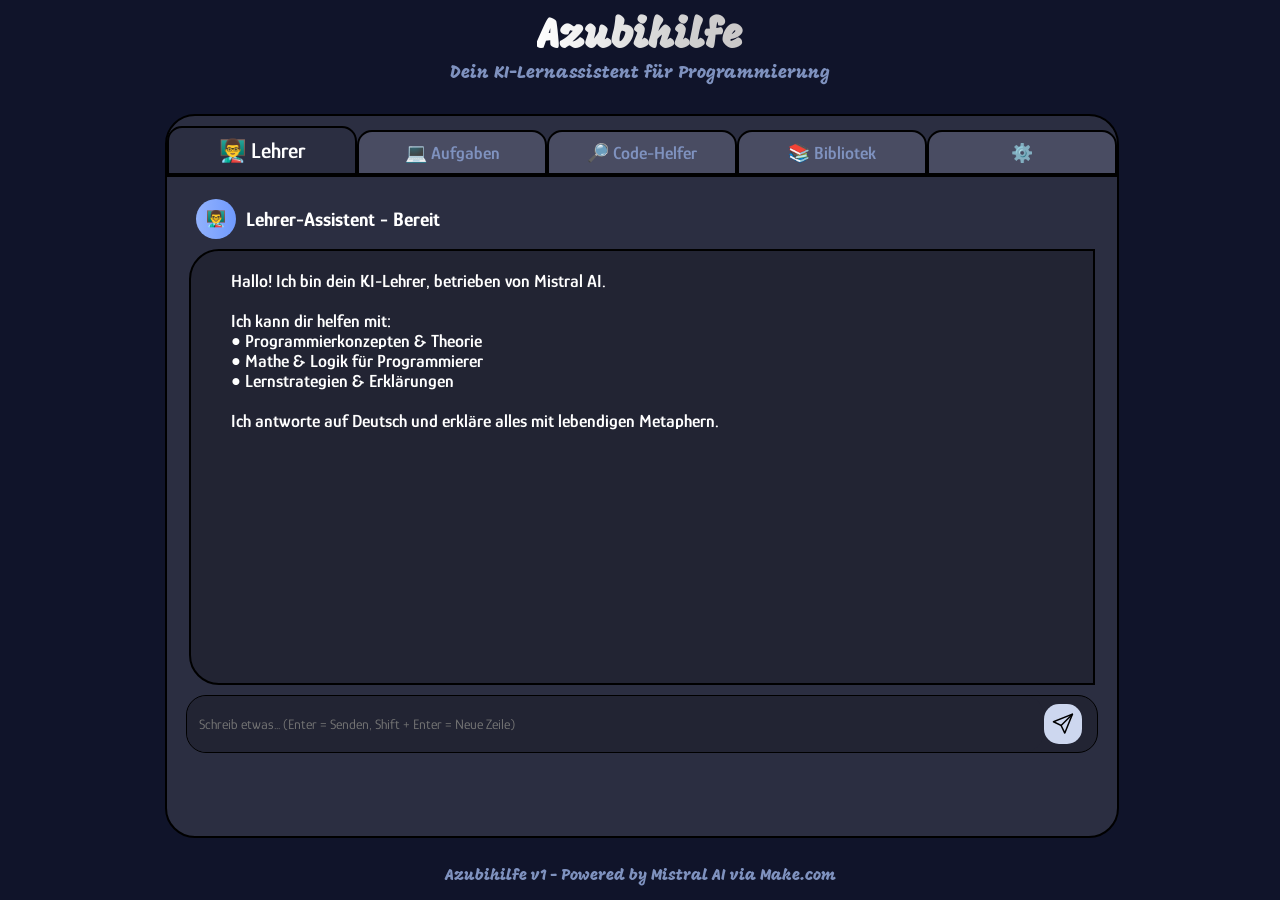
<file: index.html>
<!DOCTYPE html>
<html lang="en">

<head>
    <meta charset="UTF-8">
    <meta name="viewport" content="width=device-width, initial-scale=1.0">
    <title>✏️ Azubihilfe | KI-Bot</title>
    <link rel="stylesheet" href="style.css">
</head>

<body class="">
    <div class="content-container">
        <header class="header-container">
            <h1 class="header-title" data-key="headerTitle"></h1>
            <p class="header-description" data-key="headerDesc"></p>
        </header>
        <div class="chat-window">
            <!-- Pages Switcher -->
            <div class="pages-container">
                <button class="nav-btn active" data-page="teacher" data-key="teacherTitle"></button>
                </button>
                <button class="nav-btn" data-page="tasks" data-key="tasksTitle"></button>
                <button class="nav-btn" data-page="code-helper" data-key="codeTitle"></button>
                <button class="nav-btn" data-page="library" data-key="libraryTitle"></button>
                <button class="settings">⚙️</button>
            </div>
            <div class="chat">
                <div class="ai-container">
                    <div class="ai-logo">
                        <p id="current-logo">👨‍🏫</p>
                    </div>
                    <div class="ai-status">
                        <p data-key="assistentTeacher"> <span data-key="status">- </span></p>
                    </div>
                </div>
            </div>
            <div class="message-field">
                <div class="message-field-content" id="dynamic-content"></div>
            </div>

            <!-- ------------ Message Field | Input + Button ------------ -->
            <div class="message-input-field">
                <input class="message-input" type="text" data-key="inputPlaceholder">
                <button class="send-button"><img
                        src="./images/2849794-airplane-interface-multimedia-paper-airplane-plane-send_107999.svg"
                        alt="Senden Icon">
                </button>
            </div>
        </div>

        <!-- Footer -->
        <footer class="footer-container">
            <p data-key="footer"></p>

        </footer>
    </div>
    <!-- Modal Window -->
    <div class="modal">
        <div class="modal-container">
            <span class="close-modal-btn">
                <img class="icon-close" src="./images/close-modal.svg" alt="close-modal"></span>
            <h1 class="modal-title" data-key="settingsTitle"></h1>
            <div class="settings-content-container">
                <!-- Themes Switcher -->
                <h2 class="sett-content-title" data-key="themeTitle"></h2>
                <button id="theme-switch">
                    <img src="./images/wb_sunny_24dp_E3E3E3_FILL1_wght400_GRAD0_opsz24.svg" alt="light-mode">
                    <img src="./images/dark_mode_24dp_E3E3E3_FILL1_wght400_GRAD0_opsz24.svg" alt="dark-mode">
                </button>
            </div>

            <!-- Setting Menu -->
            <div class="settings-content-container">
                <h2 class="sett-content-title" data-key="chatClearTitle"></h2>
                <button id="chat-delete">
                    <img src="./images/delete_24dp_E3E3E3_FILL0_wght400_GRAD0_opsz24.svg" alt="delete chat history">
                </button>
            </div>

            <!-- Languages Switcher -->
            <div class="language-switch-container">
                <h1 class="language-title" data-key="languageTitle"></h1>
                <ul class="language-list">
                    <li class="language-item"><button onclick="setLanguage('de')" class="language-btn">DE</button></li>
                    <li class="language-item"><button onclick="setLanguage('en')" class="language-btn">EN</button></li>
                    <li class="language-item"><button onclick="setLanguage('ua')" class="language-btn">UA</button></li>
                </ul>
            </div>
            <!-- Delete Info -->
            <div class="delete-info">
                <p data-key="chatClearInfo"></p>
            </div>
        </div>
    </div>
    <!-- JS -->
    <script src="script.js"></script>
    <script src="modal.js"></script>
    <script src="askAI-webhook.js"></script>
</body>

</html>
</file>
<file: style.css>
@import url("https://fonts.googleapis.com/css2?family=Glory:ital,wght@0,100..800;1,100..800&family=Mogra&family=Overpass:ital,wght@0,100..900;1,100..900&display=swap");

:root {
  --header-gradient: linear-gradient(
    90deg,
    white,
    rgb(210, 210, 210),
    rgb(194, 190, 190),
    white
  );
  --active-tab-gradient: linear-gradient(90deg, #7f92bf);
  --logo-gradient: linear-gradient(90deg, #92b2fd, #709afd, #96b4f9);
  --thinking-gradient: linear-gradient(
    90deg,
    #ffffff,
    #575757,
    #ffffff,
    #575757,
    #ffffff
  );

  --text-main: white;
  --text-muted: #7f92bf;
  --text-nav: #7f92bf;
  --text-transparent: transparent;

  --bg-chat-window: rgb(43, 46, 65);
  --bg-nav-btn: rgb(73, 76, 98);
  --bg-message-content: rgb(34, 36, 51);
  --bg-user-msg: #7f92bf;
  --bg-input: rgb(34, 36, 51);

  --border-main: black;
  --border-nav-bottom: black;
  --border-accent: black;

  --scrollbar-track: none;
  --btn-send: #cdd7ef;
  --btn-send-hover: rgb(84, 115, 188);
  --thinking-gray: #575757;

  background-image: none;
  background-color: rgb(16, 20, 42);
}

/* ------------------------------------------------------------- */

.whitemode {
  --header-gradient: linear-gradient(
    90deg,
    rgb(210, 208, 208),
    rgb(210, 210, 210),
    rgb(194, 190, 190),
    rgb(210, 208, 208)
  );
  --active-tab-gradient: linear-gradient(90deg, #c3c3c3);
  --logo-gradient: linear-gradient(90deg, #abaaaa, #c3c3c3, #abaaaa);
  --thinking-gradient: linear-gradient(
    90deg,
    #ffffff,
    #575757,
    #ffffff,
    #575757,
    #ffffff
  );

  --text-main: black(158, 192, 255);
  --text-muted: #adadad;
  --text-nav: black;
  --text-transparent: transparent;

  --bg-chat-window: #ededed;
  --bg-nav-btn: rgb(241, 241, 241);
  --bg-message-content: #c3c3c3;
  --bg-user-msg: #ededed;
  --bg-input: #c3c3c3;

  --border-main: rgb(111, 110, 110);
  --border-nav-bottom: rgb(111, 110, 110);
  --border-accent: rgb(111, 110, 110);

  --scrollbar-track: none;
  --btn-send: #a3a1a1;
  --btn-send-hover: #909090;
  --thinking-gray: #575757;

  background-image: none;
  background-color: white;
}

/* ------------------------------------------------------------- */

body {
  margin: auto 0;
  display: flex;
  justify-content: center;
  background-size: cover;
}

h1 {
  margin: 0px;
  padding: 0px;
}

p {
  margin: 0px;
  padding: 0px;
}

.content-container {
  max-width: 950px;
  width: 100%;
  height: 100vh;
  display: flex;
  flex-direction: column;
  justify-content: space-around;
}

.header-container {
  display: flex;
  flex-direction: column;
  align-items: center;
  justify-content: center;
}

.header-title {
  display: flex;
  background: var(--header-gradient);
  background-clip: text;
  background-size: 200% 100%;
  color: var(--text-transparent);
  font-size: 40px;
  font-family: "Mogra", "Overpass";
  animation: gradientMove 3s alternate infinite;
}

.header-description {
  font-family: "Mogra", "Overpass";
  font-size: 18px;
  color: var(--text-muted);
}

.footer-container {
  font-family: "Mogra", "Overpass";
  font-size: 16px;
  color: var(--text-muted);
  display: flex;
  justify-content: center;
  align-items: center;
}

@keyframes gradientMove {
  0% {
    background-position: 0% center;
  }
  100% {
    background-position: 200% center;
  }
}

.chat-window {
  width: 100%;
  height: 80vh;
  background-color: var(--bg-chat-window);
  border: 2px solid var(--border-main);
  border-radius: 30px;
}

.pages-container {
  margin-top: 10px;
  width: 100%;
  display: flex;
  align-items: flex-end;
  justify-content: space-around;
  border-bottom: 2px solid var(--border-nav-bottom);
}

.pages-container button {
  padding: 10px 20px 10px 20px;
  width: 24%;
  border-top-left-radius: 15px;
  border-top-right-radius: 15px;
  background-color: var(--bg-nav-btn);
  border: 2px solid var(--border-main);
  color: var(--text-nav);
  font-family: "Glory", "Overpass";
  font-weight: 600;
  font-size: 18px;
  transition: 200ms;
  cursor: pointer;
}

.pages-container .active {
  height: 95%;
  background: var(--active-tab-gradient);
  color: var(--text-main);
  font-size: 22px;
}

.pages-container button:hover {
  height: 95%;
  color: var(--text-main);
  font-size: 22px;
  transition: 200ms;
}

.ai-container {
  display: flex;
  align-items: center;
  gap: 10px;
  padding: 22px 10px 10px 10px;
}

.ai-status p {
  font-family: "Glory", "Overpass";
  font-size: 20px;
  font-weight: 700;
  color: var(--text-main);
}

.ai-status p span {
  font-family: "Glory", "Overpass";
  font-size: 16px;
  font-weight: 500;
  color: var(--text-muted);
}

.ai-logo {
  width: 40px;
  height: 40px;
  display: flex;
  justify-content: center;
  align-items: center;
  background: var(--logo-gradient);
  border-radius: 30px;
  background-size: 200% 100%;
  animation: gradientMove 3s alternate infinite;
  margin-left: 2%;
}

.message-field {
  width: 100%;
  display: flex;
  justify-content: center;
  align-items: center;
}

.message-field-content {
  width: 95%;
  height: 48vh;
  background-color: var(--bg-message-content);
  border: 2px solid var(--border-main);
  border-top-left-radius: 30px;
  border-bottom-left-radius: 30px;
  font-family: "Glory", "Overpass";
  overflow-y: scroll;
}

.ai-answer {
  padding-left: 40px;
  max-width: 550px;
  width: 100%;
  padding-top: 20px;
  color: var(--text-main);
  font-weight: 600;
  font-size: 18px;
  max-width: 85%;
  padding-bottom: 4%;
}

.time-stamp {
  height: 30px;
  width: 100%;
  display: flex;
  flex-direction: row;
  justify-content: flex-end;
  color: var(--text-muted);
  font-weight: 400;
}

.user-question {
  display: flex;
  flex-wrap: wrap;
  background-color: var(--bg-user-msg);
  color: var(--text-main);
  max-width: 70%;
  padding: 10px 12px 12px 10px;
  font-weight: 600;
  font-size: 16px;
  border-radius: 17px;
  margin-right: 10px;
  overflow-wrap: break-word;
  word-break: break-word;
  min-width: 0;
}

.user-question-row {
  width: 100%;
  min-height: 50px;
  display: flex;
  flex-direction: row;
  justify-content: flex-end;
  align-items: center;
}

::-webkit-scrollbar {
  width: 10px;
}

::-webkit-scrollbar-track {
  background: var(--scrollbar-track);
  border-radius: 10px;
}

::-webkit-scrollbar-thumb {
  background: var(--text-muted);
  border-radius: 10px;
  border: 2px solid var(--text-transparent);
  background-clip: content-box;
}

::-webkit-scrollbar-thumb:hover {
  background: var(--border-accent);
}

.ai-thinking p {
  background: var(--thinking-gradient);
  background-size: 135% 100%;
  animation: gradientMove 1s alternate infinite;
  background-clip: text;
  color: var(--text-transparent);
  font-size: 18px;
  margin-left: 2%;
}

.ai-thinking {
  margin-top: 10px;
  height: 18px;
  width: 100%;
  padding-bottom: 20px;
}

.message-input-field {
  background-color: var(--bg-input);
  max-width: 910px;
  display: flex;
  justify-content: center;
  margin-left: auto;
  margin-right: auto;
  align-items: center;
  border: 1px solid var(--border-accent);
  border-radius: 20px;
  margin-top: 10px;
  outline: none;
  margin-bottom: 20px;
}

.message-input {
  padding-top: 20px;
  padding-bottom: 20px;
  border-radius: 20px;
  width: 100%;
  color: var(--text-main);
  padding-left: 12px;
  background-color: var(--bg-input);
  border: none;
  font-family: "Glory", "Overpass";
  font-size: 14px;
  outline: none;
}

.send-button {
  display: flex;
  justify-content: center;
  align-items: center;
  margin-right: 15px;
  width: 40px;
  height: 40px;
  background-color: var(--btn-send);
  border: none;
  border-radius: 15px;
  transition: all cubic-bezier(0.075, 0.82, 0.165, 1);
}

.send-button:hover {
  background-color: var(--btn-send-hover);
  cursor: pointer;
}

#theme-switch {
  height: 50px;
  width: 50px;
  padding: 0;
  border-radius: 50%;
  background-color: var(--text-muted);
  display: flex;
  justify-content: center;
  align-items: center;
  border: none;
  cursor: pointer;
}

#chat-delete {
  height: 50px;
  width: 50px;
  padding: 0;
  border-radius: 50%;
  background-color: var(--text-muted);
  display: flex;
  justify-content: center;
  align-items: center;
  border: none;
  cursor: pointer;
}

.modal {
  position: fixed;
  top: 0;
  left: 0;
  width: 100%;
  height: 100%;
  display: none;
  background-color: rgba(0, 0, 0, 0);
  z-index: 1000;
  transition: background-color 0.3s;
}

.modal.activeModal {
  display: block;
  background-color: rgba(0, 0, 0, 0.5);
}
/* Modal Container */
.modal-container {
  position: fixed;
  top: 50%;
  left: 50%;
  transform: translate(-50%, -50%);
  background-color: var(--bg-nav-btn);
  width: 400px;
  height: 500px;
  padding: 20px;
  z-index: 1001;
  display: flex;
  flex-direction: column;
  border-radius: 8px;
  box-shadow: 0 5px 20px rgba(0, 0, 0, 0.3);
}

/* Close Modal Burron */
.close-modal-btn {
  display: flex;
  justify-content: end;
  padding-right: 10px;
  padding-top: 2px;
}

/* Close Icon */
.icon-close {
  width: 27px;
  height: 27px;
}

.icon-close:hover {
  cursor: pointer;
}

/* Modal title */
.modal-title {
  display: flex;
  justify-content: center;
  align-items: center;
  padding-bottom: 20px;
  font-family: "Glory", "Overpass";
  font-size: 30px;
  color: var(--text-main);
}

/* Setting Container */
.settings-content-container {
  display: flex;
  gap: 10px;
  justify-content: center;
  align-items: center;
}

/* Setting Title */
.sett-content-title {
  font-family: "Glory", "Overpass";
  font-size: 20px;
  color: var(--text-main);
}

.delete-info {
  padding-top: 15px;
  font-family: "Glory", "Overpass";
  font-size: 15px;
  color: var(--text-main);
}

/* Laguage Switcher */
.language-switch-container {
  padding-top: 40px;
  padding-bottom: 40px;
  display: flex;
  flex-direction: column;
  margin-left: auto;
  margin-right: auto;
}

/* Language Title */
.language-title {
  display: flex;
  justify-content: center;
  font-family: "Glory", "Overpass";
  font-size: 20px;
  color: var(--text-main);
}

/* Language List */
.language-list {
  padding: 0px;
  display: flex;
  gap: 20px;
  list-style-type: none;
}

/* Language Button */
.language-btn {
  background-color: var(--text-muted);
  border: none;
  font-family: "Glory", "Overpass";
  font-size: 18px;
  padding: 10px 10px 10px 10px;
  border-radius: 20px;
  color: var(--text-main);
}
</file>
